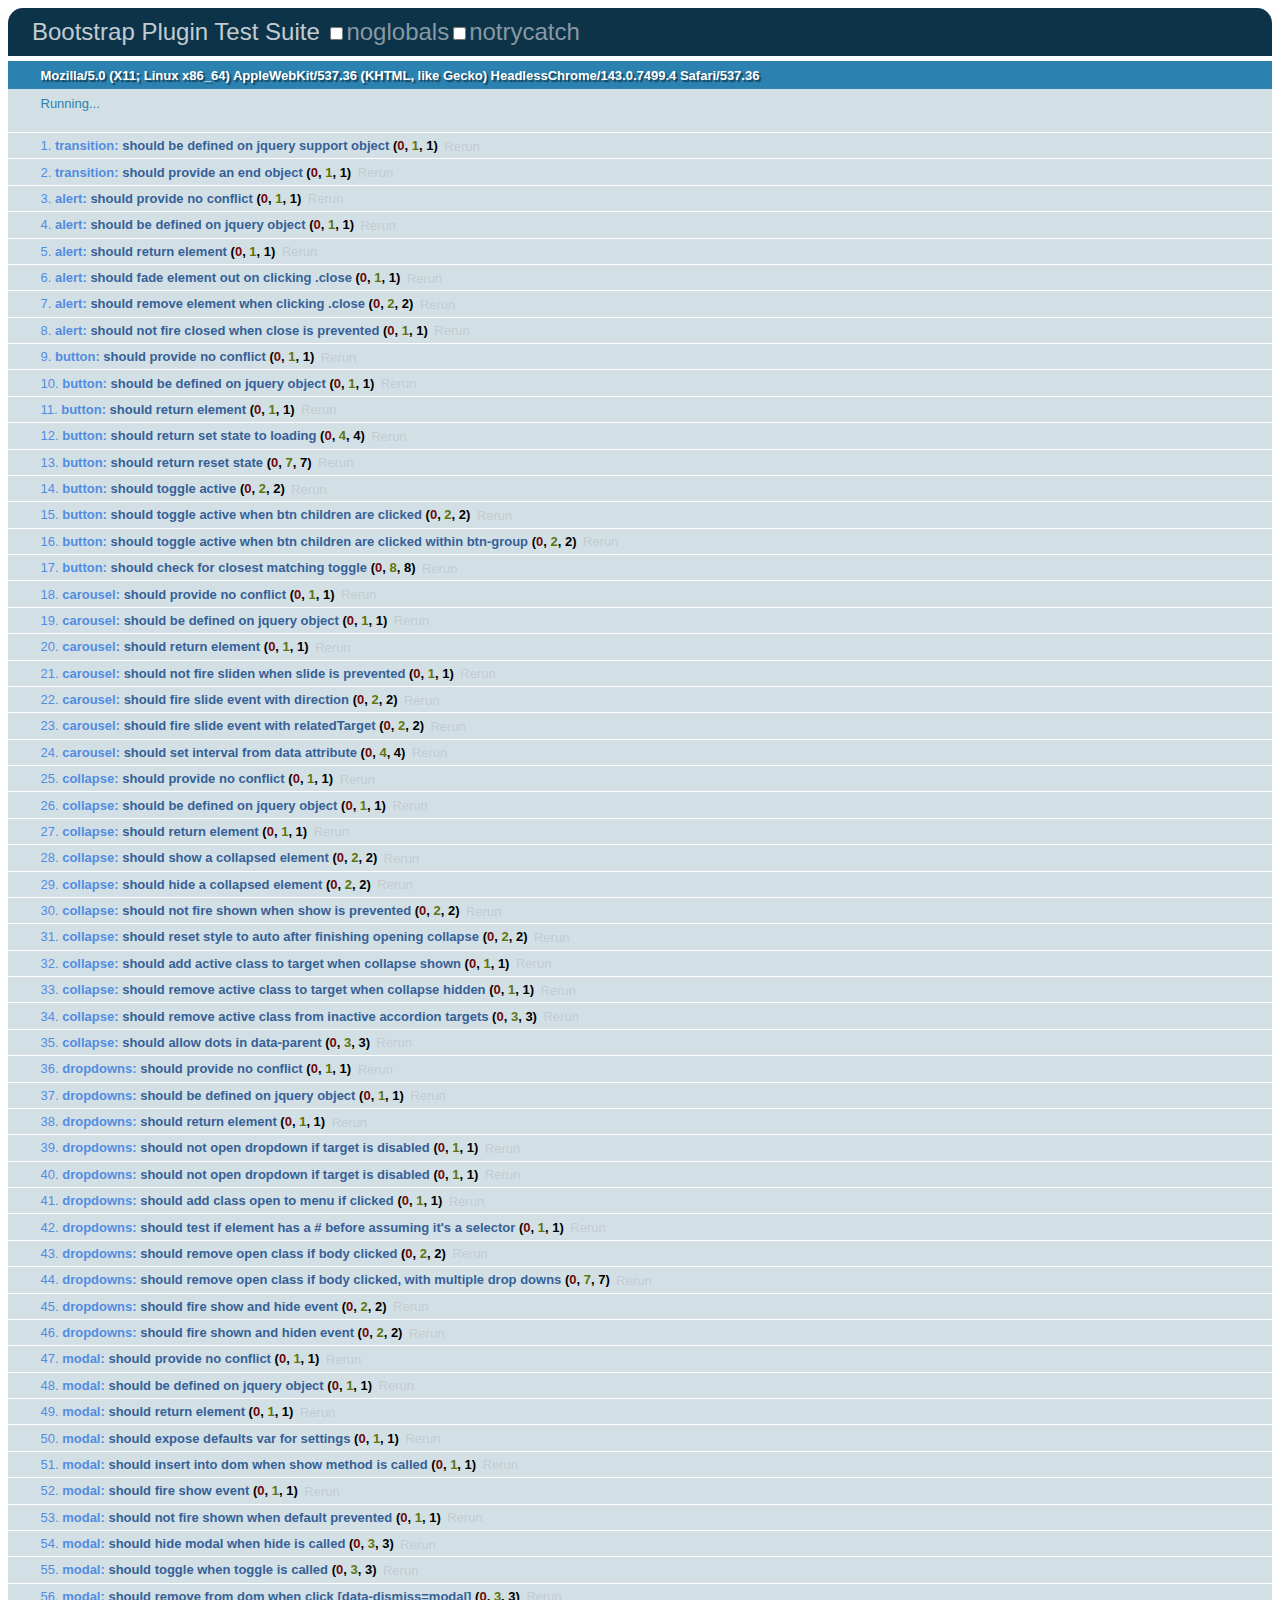
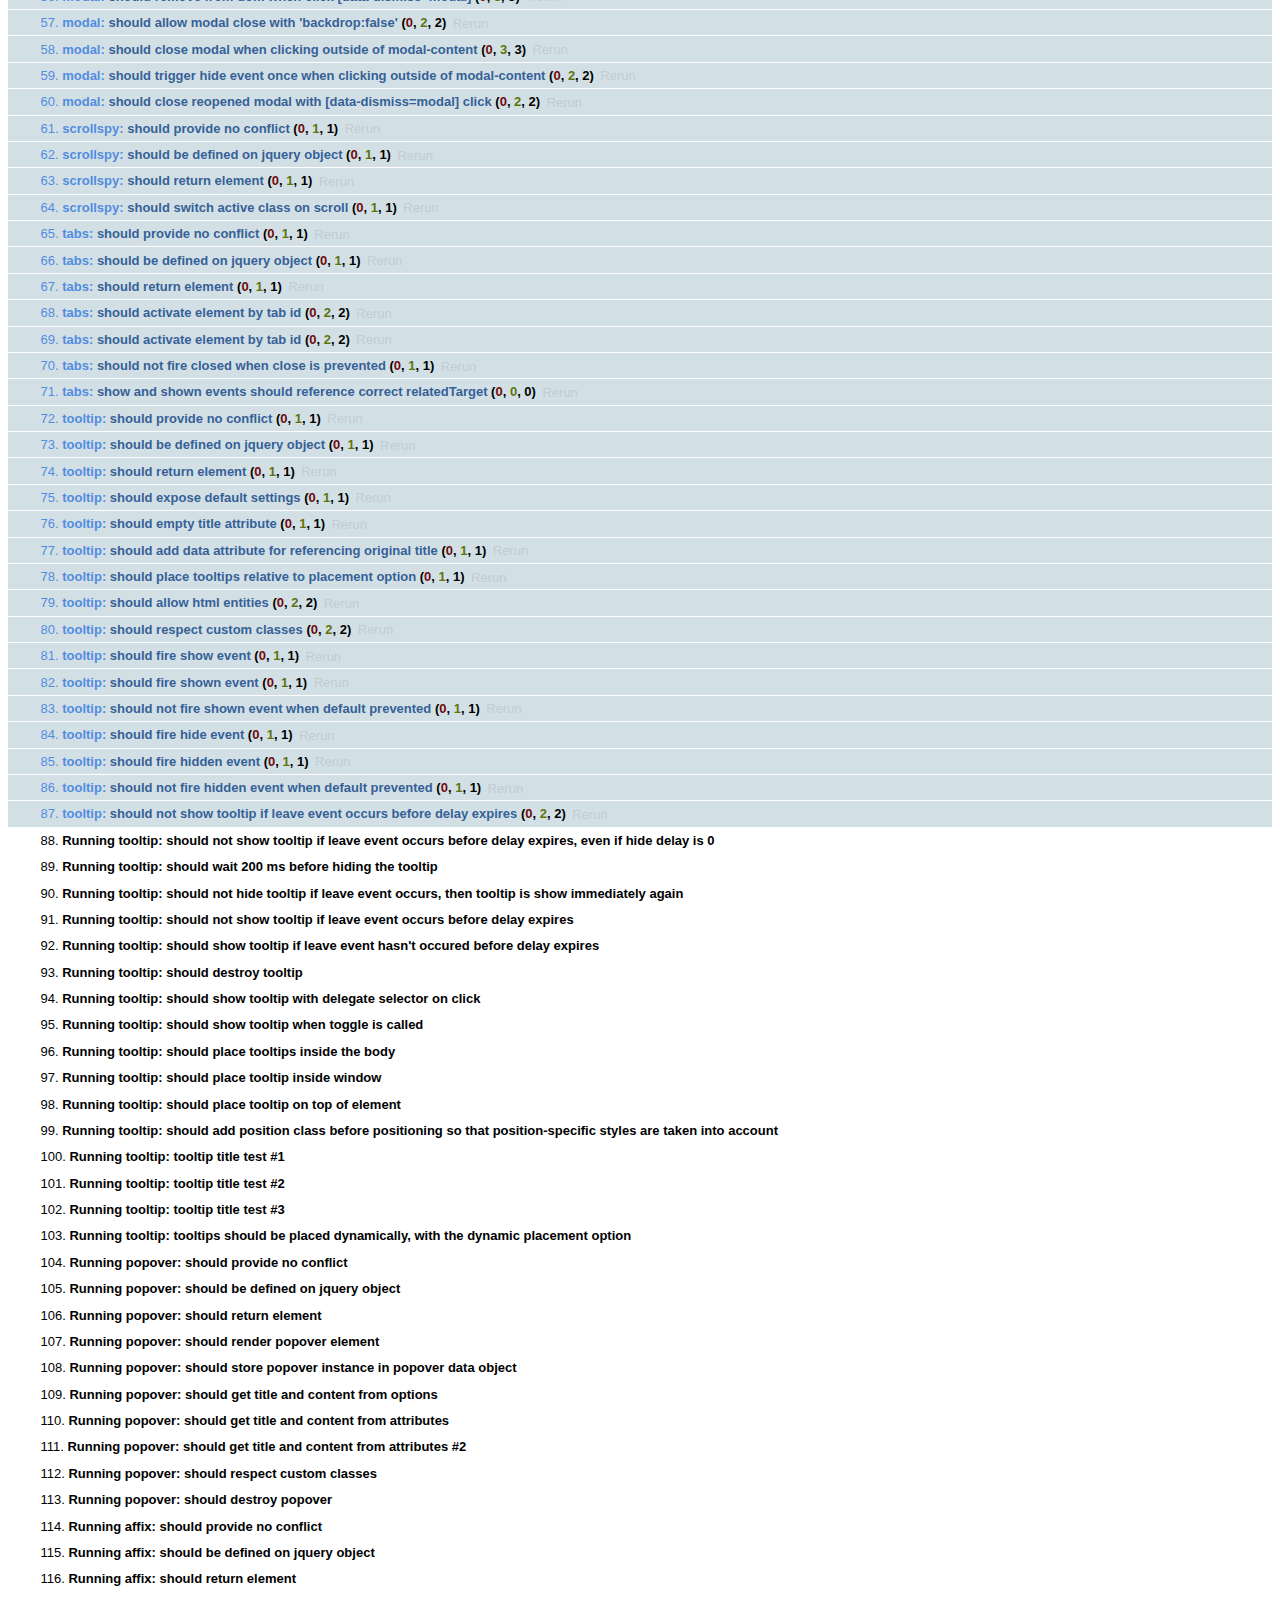
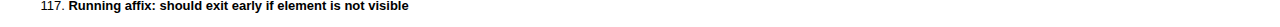
<file: bootstrap/js/tests/index.html>
<!DOCTYPE HTML>
<html>
<head>
  <title>Bootstrap Plugin Test Suite</title>

  <!-- jquery -->
  <!--<script src="http://code.jquery.com/jquery-1.7.min.js"></script>-->
  <script src="vendor/jquery.js"></script>

  <!-- qunit -->
  <link rel="stylesheet" href="vendor/qunit.css" type="text/css" media="screen" />
  <script src="vendor/qunit.js"></script>

  <!--  plugin sources -->
  <script src="../../js/transition.js"></script>
  <script src="../../js/alert.js"></script>
  <script src="../../js/button.js"></script>
  <script src="../../js/carousel.js"></script>
  <script src="../../js/collapse.js"></script>
  <script src="../../js/dropdown.js"></script>
  <script src="../../js/modal.js"></script>
  <script src="../../js/scrollspy.js"></script>
  <script src="../../js/tab.js"></script>
  <script src="../../js/tooltip.js"></script>
  <script src="../../js/popover.js"></script>
  <script src="../../js/affix.js"></script>

  <!-- unit tests -->
  <script src="unit/transition.js"></script>
  <script src="unit/alert.js"></script>
  <script src="unit/button.js"></script>
  <script src="unit/carousel.js"></script>
  <script src="unit/collapse.js"></script>
  <script src="unit/dropdown.js"></script>
  <script src="unit/modal.js"></script>
  <script src="unit/scrollspy.js"></script>
  <script src="unit/tab.js"></script>
  <script src="unit/tooltip.js"></script>
  <script src="unit/popover.js"></script>
  <script src="unit/affix.js"></script>

</head>
<body>
  <div>
    <h1 id="qunit-header">Bootstrap Plugin Test Suite</h1>
    <h2 id="qunit-banner"></h2>
    <h2 id="qunit-userAgent"></h2>
    <ol id="qunit-tests"></ol>
    <div id="qunit-fixture"></div>
  </div>
</body>
</html>
</file>
<file: bootstrap/js/tests/vendor/qunit.css>
/**
 * QUnit - A JavaScript Unit Testing Framework
 *
 * http://docs.jquery.com/QUnit
 *
 * Copyright (c) 2012 John Resig, Jörn Zaefferer
 * Dual licensed under the MIT (MIT-LICENSE.txt)
 * or GPL (GPL-LICENSE.txt) licenses.
 */

/** Font Family and Sizes */

#qunit-tests, #qunit-header, #qunit-banner, #qunit-testrunner-toolbar, #qunit-userAgent, #qunit-testresult {
	font-family: "Helvetica Neue Light", "HelveticaNeue-Light", "Helvetica Neue", Calibri, Helvetica, Arial, sans-serif;
}

#qunit-testrunner-toolbar, #qunit-userAgent, #qunit-testresult, #qunit-tests li { font-size: small; }
#qunit-tests { font-size: smaller; }


/** Resets */

#qunit-tests, #qunit-tests ol, #qunit-header, #qunit-banner, #qunit-userAgent, #qunit-testresult {
	margin: 0;
	padding: 0;
}


/** Header */

#qunit-header {
	padding: 0.5em 0 0.5em 1em;

	color: #8699a4;
	background-color: #0d3349;

	font-size: 1.5em;
	line-height: 1em;
	font-weight: normal;

	border-radius: 15px 15px 0 0;
	-moz-border-radius: 15px 15px 0 0;
	-webkit-border-top-right-radius: 15px;
	-webkit-border-top-left-radius: 15px;
}

#qunit-header a {
	text-decoration: none;
	color: #c2ccd1;
}

#qunit-header a:hover,
#qunit-header a:focus {
	color: #fff;
}

#qunit-banner {
	height: 5px;
}

#qunit-testrunner-toolbar {
	padding: 0.5em 0 0.5em 2em;
	color: #5E740B;
	background-color: #eee;
}

#qunit-userAgent {
	padding: 0.5em 0 0.5em 2.5em;
	background-color: #2b81af;
	color: #fff;
	text-shadow: rgba(0, 0, 0, 0.5) 2px 2px 1px;
}


/** Tests: Pass/Fail */

#qunit-tests {
	list-style-position: inside;
}

#qunit-tests li {
	padding: 0.4em 0.5em 0.4em 2.5em;
	border-bottom: 1px solid #fff;
	list-style-position: inside;
}

#qunit-tests.hidepass li.pass, #qunit-tests.hidepass li.running  {
	display: none;
}

#qunit-tests li strong {
	cursor: pointer;
}

#qunit-tests li a {
	padding: 0.5em;
	color: #c2ccd1;
	text-decoration: none;
}
#qunit-tests li a:hover,
#qunit-tests li a:focus {
	color: #000;
}

#qunit-tests ol {
	margin-top: 0.5em;
	padding: 0.5em;

	background-color: #fff;

	border-radius: 15px;
	-moz-border-radius: 15px;
	-webkit-border-radius: 15px;

	box-shadow: inset 0px 2px 13px #999;
	-moz-box-shadow: inset 0px 2px 13px #999;
	-webkit-box-shadow: inset 0px 2px 13px #999;
}

#qunit-tests table {
	border-collapse: collapse;
	margin-top: .2em;
}

#qunit-tests th {
	text-align: right;
	vertical-align: top;
	padding: 0 .5em 0 0;
}

#qunit-tests td {
	vertical-align: top;
}

#qunit-tests pre {
	margin: 0;
	white-space: pre-wrap;
	word-wrap: break-word;
}

#qunit-tests del {
	background-color: #e0f2be;
	color: #374e0c;
	text-decoration: none;
}

#qunit-tests ins {
	background-color: #ffcaca;
	color: #500;
	text-decoration: none;
}

/*** Test Counts */

#qunit-tests b.counts                       { color: black; }
#qunit-tests b.passed                       { color: #5E740B; }
#qunit-tests b.failed                       { color: #710909; }

#qunit-tests li li {
	margin: 0.5em;
	padding: 0.4em 0.5em 0.4em 0.5em;
	background-color: #fff;
	border-bottom: none;
	list-style-position: inside;
}

/*** Passing Styles */

#qunit-tests li li.pass {
	color: #5E740B;
	background-color: #fff;
	border-left: 26px solid #C6E746;
}

#qunit-tests .pass                          { color: #528CE0; background-color: #D2E0E6; }
#qunit-tests .pass .test-name               { color: #366097; }

#qunit-tests .pass .test-actual,
#qunit-tests .pass .test-expected           { color: #999999; }

#qunit-banner.qunit-pass                    { background-color: #C6E746; }

/*** Failing Styles */

#qunit-tests li li.fail {
	color: #710909;
	background-color: #fff;
	border-left: 26px solid #EE5757;
	white-space: pre;
}

#qunit-tests > li:last-child {
	border-radius: 0 0 15px 15px;
	-moz-border-radius: 0 0 15px 15px;
	-webkit-border-bottom-right-radius: 15px;
	-webkit-border-bottom-left-radius: 15px;
}

#qunit-tests .fail                          { color: #000000; background-color: #EE5757; }
#qunit-tests .fail .test-name,
#qunit-tests .fail .module-name             { color: #000000; }

#qunit-tests .fail .test-actual             { color: #EE5757; }
#qunit-tests .fail .test-expected           { color: green;   }

#qunit-banner.qunit-fail                    { background-color: #EE5757; }


/** Result */

#qunit-testresult {
	padding: 0.5em 0.5em 0.5em 2.5em;

	color: #2b81af;
	background-color: #D2E0E6;

	border-bottom: 1px solid white;
}

/** Fixture */

#qunit-fixture {
	position: absolute;
	top: -10000px;
	left: -10000px;
}

/** Runoff */

#qunit-fixture {
  display:none;
}
</file>
